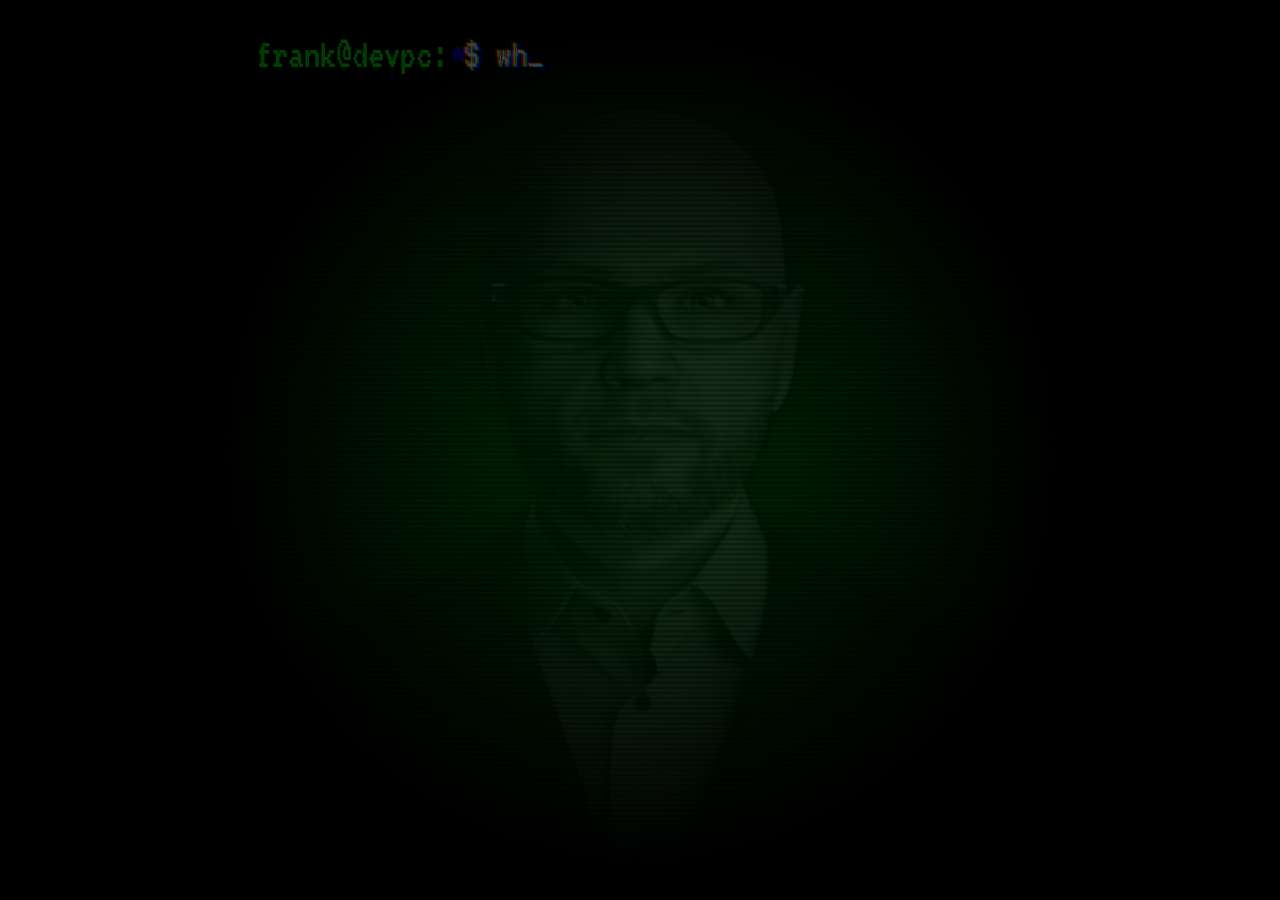
<file: index.html>
<!DOCTYPE html>

<!-- Frank Winter's micro website www.frankwinter.com
     (C) 2021 by Frank Winter. All rights reserved. -->

<html lang="en">
	<head>
		<title>frankwinter.com</title>
		<meta charset="utf-8" />
		<meta name="viewport" content="width=device-width, initial-scale=1.0" />

		<style>
			@font-face {
				font-family: vt323;
				src: url('./style/VT323-Regular.ttf');
			}

			* {
				position: relative;
				margin: 0;
				padding: 0;
				box-sizing: border-box;
			}

			html {
				height: 100vh;
				font-family: 'VT323', monospace;
				font-weight: 400;
				line-height: 1.2;
			}

			body {
				height: 100vh;
				width: 100vw;

				display: flex;
				align-items: center;
				justify-content: center;

				background: #000;
			}

			svg {
				height: 95%;
				width: auto;
			}
		</style>
	</head>

	<body>
		<svg
			role="img"
			xmlns="http://www.w3.org/2000/svg"
			viewBox="-500 -500 1000 1000"
		>
			<style>
				@keyframes glitch_1 {
					0%,
					30%,
					60%,
					100% {
						transform: translate(0px);
					}
					40% {
						transform: skewX(2deg);
					}
					50% {
						transform: translate(5px);
					}
					70% {
						transform: skewX(-2deg);
					}

					80% {
						transform: scaleY(0.75) skewX(5deg);
					}
				}

				@keyframes glitch_2 {
					0%,
					100% {
						filter: blur(0.5px);
					}

					50% {
						filter: blur(2px);
					}
				}

				@keyframes text_glitch {
					30%,
					70% {
						transform: translate(0px);
					}
					50% {
						transform: translate(7px);
					}
					80% {
						transform: scaleY(1.05);
					}
				}

				g#screen {
					animation: glitch_1 20s infinite, glitch_2 7s infinite;
				}

				g#avatar {
					opacity: 0.25;
					filter: saturate(0.1) contrast(120%) brightness(1.5)
						drop-shadow(0px 0px 30px #000);
				}

				text {
					fill: #ccc;
					font-size: 48px;
					opacity: 0.5;
					filter: drop-shadow(1px 1px 2px #000);
					animation: text_glitch 15s infinite;
				}

				tspan.red {
					fill: #c00;
				}

				tspan.green {
					fill: #0c0;
				}

				tspan.blue {
					fill: #00c;
				}

				a {
					fill: #cc0;
					text-decoration: underline;
				}

				g#icons g {
					opacity: 0;
					transition: 0.5s;
				}

				g#icons path {
					fill: #999;
					filter: drop-shadow(0px 0px 2px #000) blur(0.75px);
					transition: 0.5s;
				}

				g#icons path:hover {
					fill: #ccc;
					filter: drop-shadow(0px 0px 4px #060) blur(0.25px);
					transform: scale(1.1);
				}
			</style>

			<!-- Screen -->
			<g id="screen" opacity="0">
				<animate
					id="screenfadein"
					attributeName="opacity"
					dur="2s"
					to="1"
					fill="freeze"
				/>

				<!-- Background -->
				<rect x="-500" y="-500" width="1000" height="1000" opacity="0.5">
					<animate
						attributeName="fill"
						dur="30s"
						repeatCount="indefinite"
						values="#090; #009; #900; #090"
					/>
				</rect>

				<!-- Avatar -->
				<g id="avatar" filter="url(#glitch)">
					<g filter="url(#glitch_rgb)">
						<animate
							attributeName="opacity"
							attributeType="XML"
							values="1; 0.75; 1; 1; 0.5; 1; 0.75; 1; 0.75; 1; 0.5; 1"
							dur="9s"
							repeatCount="indefinite"
						/>
						<image
							href="./fw/fw_front.png"
							x="-600"
							y="-461"
							width="1200"
							height="1000"
						/>
						<image
							id="avatar-closed-eyes"
							href="./fw/fw_front_closed_eyes.png"
							x="-240"
							y="-225"
							width="480"
							height="120"
							visibility="hidden"
						>
							<set
								id="avatar_set_eyes_closed"
								attributeName="visibility"
								to="visible"
								begin="0;avatar_set_eyes_closed.end+4s"
								dur="0.4s"
							/>
						</image>
					</g>
				</g>

				<!-- CRT raster lines -->
				<g id="crt">
					<rect
						x="-600"
						y="-600"
						width="1200"
						height="1200"
						fill="url(#rasterlines)"
						opacity="0.3"
					/>
					<defs>
						<pattern
							id="rasterlines"
							width="2"
							height="6"
							patternUnits="userSpaceOnUse"
						>
							<rect width="2" height="3" fill="black" />
						</pattern>
					</defs>
				</g>

				<!-- Circle mask -->
				<g>
					<rect
						x="-600"
						y="-600"
						width="1200"
						height="1200"
						mask="url(#circlemask)"
					/>
					<defs>
						<radialGradient id="circlegradient">
							<stop offset="30%" stop-color="black" />
							<stop offset="100%" stop-color="white" />
						</radialGradient>

						<mask id="circlemask">
							<rect x="-600" y="-600" width="1200" height="1200" fill="white" />
							<circle r="500" fill="url(#circlegradient)" />
						</mask>
					</defs>
				</g>

				<!-- Display -->
				<g id="display" filter="url(#glitch_rgb)">
					<defs>
						<filter id="glitch_rgb" x="0" y="0">
							<feColorMatrix
								in="SourceGraphic"
								values="1 0 0 0 0  0 0 0 0 0  0 0 0 0 0  0 0 0 1 0"
								result="r"
							/>

							<feOffset in="r" result="r" dx="-5">
								<animate
									attributeName="dx"
									attributeType="XML"
									values="0; -5; 0; -4; -2; -3; 0 ;-3; 0"
									dur="5s"
									repeatCount="indefinite"
								/>
							</feOffset>
							<feColorMatrix
								in="SourceGraphic"
								values="0 0 0 0 0  0 1 0 0 0  0 0 0 0 0  0 0 0 1 0"
								result="g"
							/>
							<feOffset in="g" result="g" dx="-5" dy="1">
								<animate
									attributeName="dx"
									attributeType="XML"
									values="0; 0; 0; -3; 0; 5; 0; -1; 0"
									dur="6s"
									repeatCount="indefinite"
								/>
							</feOffset>
							<feColorMatrix
								in="SourceGraphic"
								values="0 0 0 0 0  0 0 0 0 0  0 0 1 0 0  0 0 0 1 0"
								result="b"
							/>
							<feOffset in="b" result="b" dx="5" dy="2">
								<animate
									attributeName="dx"
									attributeType="XML"
									values="0; 4; -1; 4; 0; 2; 0 ;5 ; 0"
									dur="7s"
									repeatCount="indefinite"
								/>
							</feOffset>
							<feBlend in="r" in2="g" mode="screen" result="blend" />
							<feBlend in="blend" in2="b" mode="screen" result="blend" />
						</filter>
					</defs>

					<!-- Text -->
					<g transform="translate(-450 -450)">
						<text id="textline1" y="0"></text>
						<text id="textline2" y="40"></text>
						<text id="textline3" y="80"></text>
						<text id="textline4" y="120"></text>
						<text id="textline5" y="160"></text>
						<text id="textline6" y="200"></text>
						<text id="textline7" y="240"></text>
						<text id="textline8" y="280"></text>
						<text id="textline9" y="320"></text>
						<text id="textline10" y="360"></text>
						<text id="textline11" y="400"></text>
						<text id="textline12" y="440"></text>
						<text id="textline13" y="480"></text>
						<text id="textline14" y="720"></text>
						<text id="textline15" y="760"></text>
						<text id="textline16" y="800"></text>
						<text id="textline17" y="840"></text>
					</g>

					<!-- Icons -->
					<g
						id="icons"
						transform="translate(-250 100)"
						pointer-events="bounding-box"
					>
						>
						<!-- Facebook -->
						<g transform="translate(0 0) scale(3 3)">
							<a
								href="https://www.facebook.com/frankwinterdigital"
								target="_blank"
							>
								<path
									d="M24 12.073c0-6.627-5.373-12-12-12s-12 5.373-12 12c0 5.99 4.388 10.954 10.125 11.854v-8.385H7.078v-3.47h3.047V9.43c0-3.007 1.792-4.669 4.533-4.669 1.312 0 2.686.235 2.686.235v2.953H15.83c-1.491 0-1.956.925-1.956 1.874v2.25h3.328l-.532 3.47h-2.796v8.385C19.612 23.027 24 18.062 24 12.073z"
								/>
							</a>
						</g>

						<!-- Instagram -->
						<g transform="translate(100 0) scale(3 3)">
							<a href="https://www.instagram.com/fw_digital" target="_blank">
								<path
									d="M12 0C8.74 0 8.333.015 7.053.072 5.775.132 4.905.333 4.14.63c-.789.306-1.459.717-2.126 1.384S.935 3.35.63 4.14C.333 4.905.131 5.775.072 7.053.012 8.333 0 8.74 0 12s.015 3.667.072 4.947c.06 1.277.261 2.148.558 2.913.306.788.717 1.459 1.384 2.126.667.666 1.336 1.079 2.126 1.384.766.296 1.636.499 2.913.558C8.333 23.988 8.74 24 12 24s3.667-.015 4.947-.072c1.277-.06 2.148-.262 2.913-.558.788-.306 1.459-.718 2.126-1.384.666-.667 1.079-1.335 1.384-2.126.296-.765.499-1.636.558-2.913.06-1.28.072-1.687.072-4.947s-.015-3.667-.072-4.947c-.06-1.277-.262-2.149-.558-2.913-.306-.789-.718-1.459-1.384-2.126C21.319 1.347 20.651.935 19.86.63c-.765-.297-1.636-.499-2.913-.558C15.667.012 15.26 0 12 0zm0 2.16c3.203 0 3.585.016 4.85.071 1.17.055 1.805.249 2.227.415.562.217.96.477 1.382.896.419.42.679.819.896 1.381.164.422.36 1.057.413 2.227.057 1.266.07 1.646.07 4.85s-.015 3.585-.074 4.85c-.061 1.17-.256 1.805-.421 2.227-.224.562-.479.96-.899 1.382-.419.419-.824.679-1.38.896-.42.164-1.065.36-2.235.413-1.274.057-1.649.07-4.859.07-3.211 0-3.586-.015-4.859-.074-1.171-.061-1.816-.256-2.236-.421-.569-.224-.96-.479-1.379-.899-.421-.419-.69-.824-.9-1.38-.165-.42-.359-1.065-.42-2.235-.045-1.26-.061-1.649-.061-4.844 0-3.196.016-3.586.061-4.861.061-1.17.255-1.814.42-2.234.21-.57.479-.96.9-1.381.419-.419.81-.689 1.379-.898.42-.166 1.051-.361 2.221-.421 1.275-.045 1.65-.06 4.859-.06l.045.03zm0 3.678c-3.405 0-6.162 2.76-6.162 6.162 0 3.405 2.76 6.162 6.162 6.162 3.405 0 6.162-2.76 6.162-6.162 0-3.405-2.76-6.162-6.162-6.162zM12 16c-2.21 0-4-1.79-4-4s1.79-4 4-4 4 1.79 4 4-1.79 4-4 4zm7.846-10.405c0 .795-.646 1.44-1.44 1.44-.795 0-1.44-.646-1.44-1.44 0-.794.646-1.439 1.44-1.439.793-.001 1.44.645 1.44 1.439z"
								/>
							</a>
						</g>

						<!-- Youtube -->
						<g transform="translate(200 0) scale(3 3)">
							<a
								href="https://www.youtube.com/@fw_digital"
								target="_blank"
							>
								<path
									d="M23.498 6.186a3.016 3.016 0 0 0-2.122-2.136C19.505 3.545 12 3.545 12 3.545s-7.505 0-9.377.505A3.017 3.017 0 0 0 .502 6.186C0 8.07 0 12 0 12s0 3.93.502 5.814a3.016 3.016 0 0 0 2.122 2.136c1.871.505 9.376.505 9.376.505s7.505 0 9.377-.505a3.015 3.015 0 0 0 2.122-2.136C24 15.93 24 12 24 12s0-3.93-.502-5.814zM9.545 15.568V8.432L15.818 12l-6.273 3.568z"
								/>
							</a>
						</g>

						<!-- Twitter (disabled)
						<g transform="translate(300 0) scale(3 3)">
							<a href="https://twitter.com/frankwinter_com" target="_blank">
								<path
									d="M23.953 4.57a10 10 0 01-2.825.775 4.958 4.958 0 002.163-2.723c-.951.555-2.005.959-3.127 1.184a4.92 4.92 0 00-8.384 4.482C7.69 8.095 4.067 6.13 1.64 3.162a4.822 4.822 0 00-.666 2.475c0 1.71.87 3.213 2.188 4.096a4.904 4.904 0 01-2.228-.616v.06a4.923 4.923 0 003.946 4.827 4.996 4.996 0 01-2.212.085 4.936 4.936 0 004.604 3.417 9.867 9.867 0 01-6.102 2.105c-.39 0-.779-.023-1.17-.067a13.995 13.995 0 007.557 2.209c9.053 0 13.998-7.496 13.998-13.985 0-.21 0-.42-.015-.63A9.935 9.935 0 0024 4.59z"
								/>
							</a>
						</g>
						 -->

						<!-- Itch.io -->
						<g transform="translate(300 0) scale(3 3)">
							<a href="https://frank-winter.itch.io/" target="_blank">
								<path
									d="M3.13 1.338C2.08 1.96.02 4.328 0 4.95v1.03c0 1.303 1.22 2.45 2.325 2.45 1.33 0 2.436-1.102 2.436-2.41 0 1.308 1.07 2.41 2.4 2.41 1.328 0 2.362-1.102 2.362-2.41 0 1.308 1.137 2.41 2.466 2.41h.024c1.33 0 2.466-1.102 2.466-2.41 0 1.308 1.034 2.41 2.363 2.41 1.33 0 2.4-1.102 2.4-2.41 0 1.308 1.106 2.41 2.435 2.41C22.78 8.43 24 7.282 24 5.98V4.95c-.02-.62-2.082-2.99-3.13-3.612-3.253-.114-5.508-.134-8.87-.133-3.362 0-7.945.053-8.87.133zm6.376 6.477a2.74 2.74 0 0 1-.468.602c-.5.49-1.19.795-1.947.795a2.786 2.786 0 0 1-1.95-.795c-.182-.178-.32-.37-.446-.59-.127.222-.303.412-.486.59a2.788 2.788 0 0 1-1.95.795c-.092 0-.187-.025-.264-.052-.107 1.113-.152 2.176-.168 2.95v.005l-.006 1.167c.02 2.334-.23 7.564 1.03 8.85 1.952.454 5.545.662 9.15.663 3.605 0 7.198-.21 9.15-.664 1.26-1.284 1.01-6.514 1.03-8.848l-.006-1.167v-.004c-.016-.775-.06-1.838-.168-2.95-.077.026-.172.052-.263.052a2.788 2.788 0 0 1-1.95-.795c-.184-.178-.36-.368-.486-.59-.127.22-.265.412-.447.59a2.786 2.786 0 0 1-1.95.794c-.76 0-1.446-.303-1.948-.793a2.74 2.74 0 0 1-.468-.602 2.738 2.738 0 0 1-.463.602 2.787 2.787 0 0 1-1.95.794h-.16a2.787 2.787 0 0 1-1.95-.793 2.738 2.738 0 0 1-.464-.602zm-2.004 2.59v.002c.795.002 1.5 0 2.373.953.687-.072 1.406-.108 2.125-.107.72 0 1.438.035 2.125.107.873-.953 1.578-.95 2.372-.953.376 0 1.876 0 2.92 2.934l1.123 4.028c.832 2.995-.266 3.068-1.636 3.07-2.03-.075-3.156-1.55-3.156-3.025-1.124.184-2.436.276-3.748.277-1.312 0-2.624-.093-3.748-.277 0 1.475-1.125 2.95-3.156 3.026-1.37-.004-2.468-.077-1.636-3.072l1.122-4.027c1.045-2.934 2.545-2.934 2.92-2.934zM12 12.714c-.002.002-2.14 1.964-2.523 2.662l1.4-.056v1.22c0 .056.56.033 1.123.007.562.026 1.124.05 1.124-.008v-1.22l1.4.055C14.138 14.677 12 12.713 12 12.713z"
								/>
							</a>
						</g>

						<!-- Google Play -->
						<g transform="translate(400 0) scale(3 3)">
							<a
								href="https://play.google.com/store/apps/dev?id=6766011290665078630"
								target="_blank"
							>
								<path
									d="M22.018 13.298l-3.919 2.218-3.515-3.493 3.543-3.521 3.891 2.202a1.49 1.49 0 0 1 0 2.594zM1.337.924a1.486 1.486 0 0 0-.112.568v21.017c0 .217.045.419.124.6l11.155-11.087L1.337.924zm12.207 10.065l3.258-3.238L3.45.195a1.466 1.466 0 0 0-.946-.179l11.04 10.973zm0 2.067l-11 10.933c.298.036.612-.016.906-.183l13.324-7.54-3.23-3.21z"
								/>
							</a>
						</g>
					</g>
				</g>
			</g>
		</svg>
	</body>

	<script>
		window.onload = async () => {
			await printText(
				'textline1',
				'whoami',
				300,
				'<tspan class="green">frank@devpc:</tspan><tspan class="blue">~</tspan>$ '
			)
			await printText(
				'textline2',

				"Hey, I'm <tspan class='red'>Frank</tspan>, digital creator"
			)
			await printText('textline3', 'and developer from Cottbus, Germany.')

			await printText(
				'textline5',
				'cat info.txt',
				300,
				'<tspan class="green">frank@devpc:</tspan><tspan class="blue">~</tspan>$ '
			)
			await printText('textline6', "I'm using")
			await printText('textline7', ' - C#, scripting and markup languages')
			await printText('textline8', ' - Blender for 3D stuff')
			await printText('textline9', ' - Godot for games')
			await printText(
				'textline10',
				' - Ableton Live and tons of plugins for audio'
			)

			await printText(
				'textline12',
				'./profiles.sh',
				300,
				'<tspan class="green">frank@devpc:</tspan><tspan class="blue">~</tspan>$ '
			)
			await printText(
				'textline13',
				'Have a peek at my social profiles:'
			)
			await fadeInIcons()
			await printText(
				'textline14',
				'cat README.md',
				300,
				'<tspan class="green">frank@devpc:</tspan><tspan class="blue">~</tspan>$ '
			)
			await printText(
				'textline15',
				'This CRT style micropage was handmade in SVG'
			)
			await printText('textline16', 'with just some lines of JavaScript.')
		}

		async function wait(ms) {
			return new Promise((resolve) => {
				setTimeout(resolve, ms)
			})
		}

		async function printText(id, text, speed = 20, prefix = '') {
			txtElement = document.getElementById(id)

			textLine = prefix
			txtElement.innerHTML = textLine
			await wait(speed * 2)
			for (let i = 0; i < text.length; i++) {
				textLine += text[i]
				txtElement.innerHTML = textLine + (i < text.length - 1 ? '_' : '')
				await wait(speed)
			}
		}

		async function fadeInIcons() {
			let elements = Array.from(document.querySelector('g#icons').children)
			return new Promise((resolve) => {
				elements.forEach((element, index) => {
					element.addEventListener('transitionend', () => {
						if (index < elements.length - 1) {
							elements[index + 1].style.opacity = '1'
						} else {
							resolve()
						}
					})
				})
				elements[0].style.opacity = '1'
			})
		}
	</script>
</html>
</file>
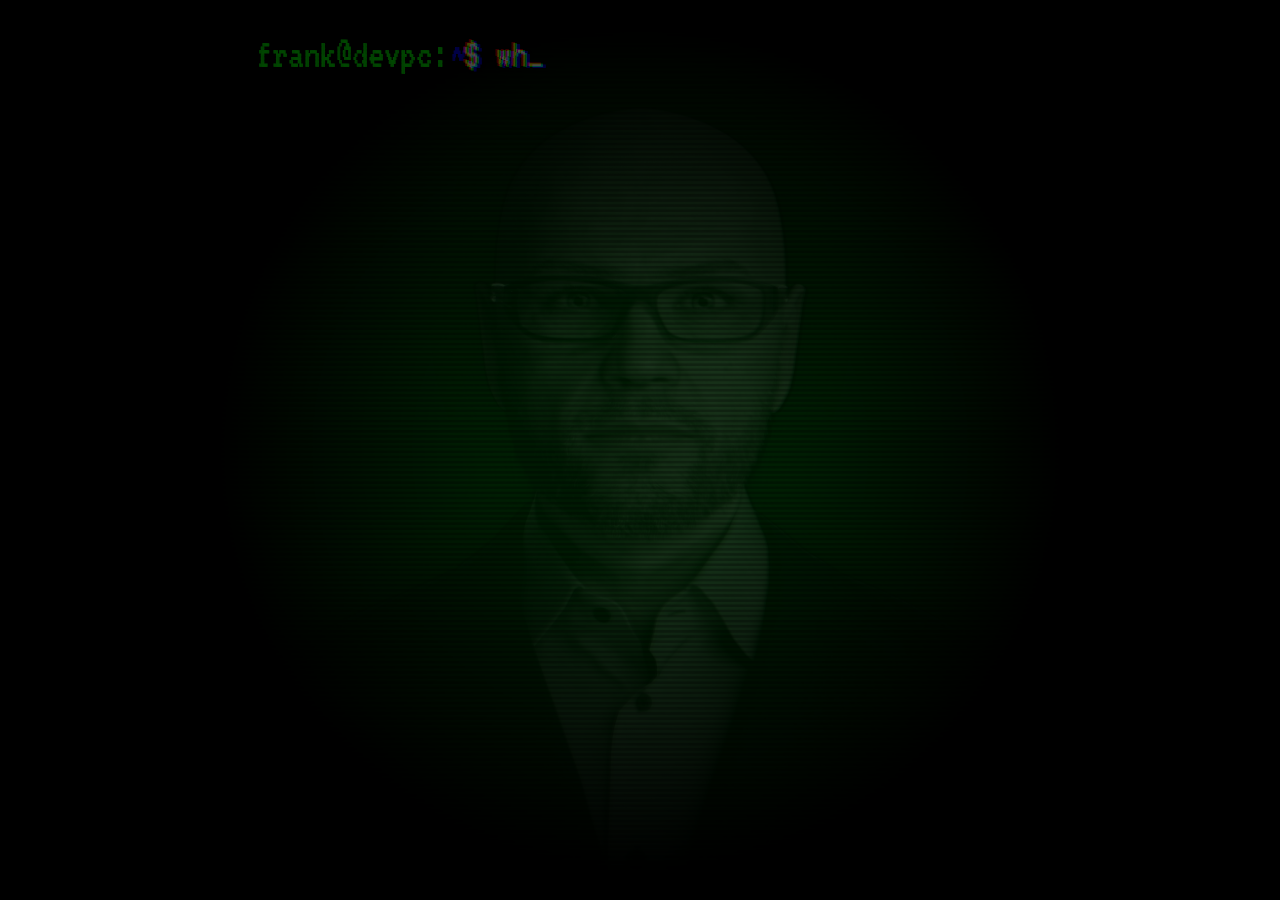
<file: www/index.html>
<!DOCTYPE html>
<html lang="en">
	<head>
		<title>frankwinter.com</title>
		<meta charset="utf-8" />
		<meta name="viewport" content="width=device-width, initial-scale=1.0" />

		<style>
			@font-face {
				font-family: vt323;
				src: url('./style/VT323-Regular.ttf');
			}

			* {
				position: relative;
				margin: 0;
				padding: 0;
				box-sizing: border-box;
			}

			html {
				height: 100vh;
				font-family: 'VT323', monospace;
				font-weight: 400;
				line-height: 1.2;
			}

			body {
				height: 100vh;
				width: 100vw;

				display: flex;
				align-items: center;
				justify-content: center;

				background: #000;
			}

			svg {
				height: 95%;
				width: auto;
			}
		</style>
	</head>

	<!-- Frank Winter's micro website www.frankwinter.com
		 (C) 2021 by Frank Winter. All rights reserved. -->

	<body>
		<svg
			role="img"
			xmlns="http://www.w3.org/2000/svg"
			viewBox="-500 -500 1000 1000"
		>
			<style>
				@keyframes glitch_1 {
					0%,
					30%,
					60%,
					100% {
						transform: translate(0px);
					}
					40% {
						transform: skewX(2deg);
					}
					50% {
						transform: translate(5px);
					}
					70% {
						transform: skewX(-2deg);
					}

					80% {
						transform: scaleY(0.75) skewX(5deg);
					}
				}

				@keyframes glitch_2 {
					0%,
					100% {
						filter: blur(0.5px);
					}

					50% {
						filter: blur(2px);
					}
				}

				@keyframes text_glitch {
					30%,
					70% {
						transform: translate(0px);
					}
					50% {
						transform: translate(7px);
					}
					80% {
						transform: scaleY(1.05);
					}
				}

				g#screen {
					animation: glitch_1 20s infinite, glitch_2 7s infinite;
				}

				g#avatar {
					opacity: 0.25;
					filter: saturate(0.1) contrast(120%) brightness(1.5)
						drop-shadow(0px 0px 30px #000);
				}

				text {
					fill: #ccc;
					font-size: 48px;
					opacity: 0.5;
					filter: drop-shadow(1px 1px 2px #000);
					animation: text_glitch 15s infinite;
				}

				tspan.red {
					fill: #c00;
				}

				tspan.green {
					fill: #0c0;
				}

				tspan.blue {
					fill: #00c;
				}

				g#icons g {
					opacity: 0;
					transition: 0.5s;
				}

				g#icons path {
					fill: #999;
					filter: drop-shadow(0px 0px 2px #000) blur(0.75px);
					transition: 0.5s;
				}

				g#icons path:hover {
					fill: #ccc;
					filter: drop-shadow(0px 0px 4px #060) blur(0.25px);
					transform: scale(1.1);
				}
			</style>

			<!-- Screen -->
			<g id="screen" opacity="0">
				<animate
					id="screenfadein"
					attributeName="opacity"
					dur="2s"
					to="1"
					fill="freeze"
				/>

				<!-- Background -->
				<rect x="-500" y="-500" width="1000" height="1000" opacity="0.5">
					<animate
						attributeName="fill"
						dur="30s"
						repeatCount="indefinite"
						values="#090; #009; #900; #090"
					/>
				</rect>

				<!-- Avatar -->
				<g id="avatar" filter="url(#glitch)">
					<g filter="url(#glitch_rgb)">
						<animate
							attributeName="opacity"
							attributeType="XML"
							values="1; 0.75; 1; 1; 0.5; 1; 0.75; 1; 0.75; 1; 0.5; 1"
							dur="9s"
							repeatCount="indefinite"
						/>
						<image
							href="./fw/fw_front.png"
							x="-600"
							y="-461"
							width="1200"
							height="1000"
						/>
						<image
							id="avatar-closed-eyes"
							href="./fw/fw_front_closed_eyes.png"
							x="-240"
							y="-225"
							width="480"
							height="120"
							visibility="hidden"
						>
							<set
								id="avatar_set_eyes_closed"
								attributeName="visibility"
								to="visible"
								begin="0;avatar_set_eyes_closed.end+8s"
								dur="0.35s"
							/>
						</image>
					</g>
				</g>

				<!-- CRT raster lines -->
				<g id="crt">
					<rect
						x="-600"
						y="-600"
						width="1200"
						height="1200"
						fill="url(#rasterlines)"
						opacity="0.3"
					/>
					<defs>
						<pattern
							id="rasterlines"
							width="2"
							height="6"
							patternUnits="userSpaceOnUse"
						>
							<rect width="2" height="3" fill="black" />
						</pattern>
					</defs>
				</g>

				<!-- Circle mask -->
				<g>
					<rect
						x="-600"
						y="-600"
						width="1200"
						height="1200"
						mask="url(#circlemask)"
					/>
					<defs>
						<radialGradient id="circlegradient">
							<stop offset="30%" stop-color="black" />
							<stop offset="100%" stop-color="white" />
						</radialGradient>

						<mask id="circlemask">
							<rect x="-600" y="-600" width="1200" height="1200" fill="white" />
							<circle r="500" fill="url(#circlegradient)" />
						</mask>
					</defs>
				</g>

				<!-- Display -->
				<g id="display" filter="url(#glitch_rgb)">
					<defs>
						<filter id="glitch_rgb" x="0" y="0">
							<feColorMatrix
								in="SourceGraphic"
								values="1 0 0 0 0  0 0 0 0 0  0 0 0 0 0  0 0 0 1 0"
								result="r"
							/>

							<feOffset in="r" result="r" dx="-5">
								<animate
									attributeName="dx"
									attributeType="XML"
									values="0; -5; 0; -4; -2; -3; 0 ;-3; 0"
									dur="5s"
									repeatCount="indefinite"
								/>
							</feOffset>
							<feColorMatrix
								in="SourceGraphic"
								values="0 0 0 0 0  0 1 0 0 0  0 0 0 0 0  0 0 0 1 0"
								result="g"
							/>
							<feOffset in="g" result="g" dx="-5" dy="1">
								<animate
									attributeName="dx"
									attributeType="XML"
									values="0; 0; 0; -3; 0; 5; 0; -1; 0"
									dur="6s"
									repeatCount="indefinite"
								/>
							</feOffset>
							<feColorMatrix
								in="SourceGraphic"
								values="0 0 0 0 0  0 0 0 0 0  0 0 1 0 0  0 0 0 1 0"
								result="b"
							/>
							<feOffset in="b" result="b" dx="5" dy="2">
								<animate
									attributeName="dx"
									attributeType="XML"
									values="0; 4; -1; 4; 0; 2; 0 ;5 ; 0"
									dur="7s"
									repeatCount="indefinite"
								/>
							</feOffset>
							<feBlend in="r" in2="g" mode="screen" result="blend" />
							<feBlend in="blend" in2="b" mode="screen" result="blend" />
						</filter>
					</defs>

					<!-- Text -->
					<g transform="translate(-450 -450)">
						<text id="textline1" y="0"></text>
						<text id="textline2" y="40"></text>
						<text id="textline3" y="80"></text>
						<text id="textline4" y="120"></text>
						<text id="textline5" y="160"></text>
						<text id="textline6" y="200"></text>
						<text id="textline7" y="240"></text>
						<text id="textline8" y="280"></text>
						<text id="textline9" y="320"></text>
						<text id="textline10" y="360"></text>
						<text id="textline11" y="400"></text>
						<text id="textline12" y="440"></text>
						<text id="textline13" y="480"></text>
						<text id="textline14" y="720"></text>
						<text id="textline15" y="760"></text>
						<text id="textline16" y="800"></text>
						<text id="textline17" y="840"></text>
					</g>

					<!-- Icons -->
					<g
						id="icons"
						transform="translate(-300 100)"
						pointer-events="bounding-box"
					>
						>
						<!-- Facebook -->
						<g transform="translate(0 0) scale(3 3)">
							<a
								href="https://www.facebook.com/frankwinterdigital"
								target="_blank"
							>
								<path
									d="M24 12.073c0-6.627-5.373-12-12-12s-12 5.373-12 12c0 5.99 4.388 10.954 10.125 11.854v-8.385H7.078v-3.47h3.047V9.43c0-3.007 1.792-4.669 4.533-4.669 1.312 0 2.686.235 2.686.235v2.953H15.83c-1.491 0-1.956.925-1.956 1.874v2.25h3.328l-.532 3.47h-2.796v8.385C19.612 23.027 24 18.062 24 12.073z"
								/>
							</a>
						</g>

						<!-- Instagram -->
						<g transform="translate(100 0) scale(3 3)">
							<a href="https://www.instagram.com/fw_digital" target="_blank">
								<path
									d="M12 0C8.74 0 8.333.015 7.053.072 5.775.132 4.905.333 4.14.63c-.789.306-1.459.717-2.126 1.384S.935 3.35.63 4.14C.333 4.905.131 5.775.072 7.053.012 8.333 0 8.74 0 12s.015 3.667.072 4.947c.06 1.277.261 2.148.558 2.913.306.788.717 1.459 1.384 2.126.667.666 1.336 1.079 2.126 1.384.766.296 1.636.499 2.913.558C8.333 23.988 8.74 24 12 24s3.667-.015 4.947-.072c1.277-.06 2.148-.262 2.913-.558.788-.306 1.459-.718 2.126-1.384.666-.667 1.079-1.335 1.384-2.126.296-.765.499-1.636.558-2.913.06-1.28.072-1.687.072-4.947s-.015-3.667-.072-4.947c-.06-1.277-.262-2.149-.558-2.913-.306-.789-.718-1.459-1.384-2.126C21.319 1.347 20.651.935 19.86.63c-.765-.297-1.636-.499-2.913-.558C15.667.012 15.26 0 12 0zm0 2.16c3.203 0 3.585.016 4.85.071 1.17.055 1.805.249 2.227.415.562.217.96.477 1.382.896.419.42.679.819.896 1.381.164.422.36 1.057.413 2.227.057 1.266.07 1.646.07 4.85s-.015 3.585-.074 4.85c-.061 1.17-.256 1.805-.421 2.227-.224.562-.479.96-.899 1.382-.419.419-.824.679-1.38.896-.42.164-1.065.36-2.235.413-1.274.057-1.649.07-4.859.07-3.211 0-3.586-.015-4.859-.074-1.171-.061-1.816-.256-2.236-.421-.569-.224-.96-.479-1.379-.899-.421-.419-.69-.824-.9-1.38-.165-.42-.359-1.065-.42-2.235-.045-1.26-.061-1.649-.061-4.844 0-3.196.016-3.586.061-4.861.061-1.17.255-1.814.42-2.234.21-.57.479-.96.9-1.381.419-.419.81-.689 1.379-.898.42-.166 1.051-.361 2.221-.421 1.275-.045 1.65-.06 4.859-.06l.045.03zm0 3.678c-3.405 0-6.162 2.76-6.162 6.162 0 3.405 2.76 6.162 6.162 6.162 3.405 0 6.162-2.76 6.162-6.162 0-3.405-2.76-6.162-6.162-6.162zM12 16c-2.21 0-4-1.79-4-4s1.79-4 4-4 4 1.79 4 4-1.79 4-4 4zm7.846-10.405c0 .795-.646 1.44-1.44 1.44-.795 0-1.44-.646-1.44-1.44 0-.794.646-1.439 1.44-1.439.793-.001 1.44.645 1.44 1.439z"
								/>
							</a>
						</g>

						<!-- Youtube -->
						<g transform="translate(200 0) scale(3 3)">
							<a
								href="https://www.youtube.com/channel/UCl-jUQFumvX-SHZyoT6JHeg"
								target="_blank"
							>
								<path
									d="M23.498 6.186a3.016 3.016 0 0 0-2.122-2.136C19.505 3.545 12 3.545 12 3.545s-7.505 0-9.377.505A3.017 3.017 0 0 0 .502 6.186C0 8.07 0 12 0 12s0 3.93.502 5.814a3.016 3.016 0 0 0 2.122 2.136c1.871.505 9.376.505 9.376.505s7.505 0 9.377-.505a3.015 3.015 0 0 0 2.122-2.136C24 15.93 24 12 24 12s0-3.93-.502-5.814zM9.545 15.568V8.432L15.818 12l-6.273 3.568z"
								/>
							</a>
						</g>

						<!-- Twitter -->
						<g transform="translate(300 0) scale(3 3)">
							<a href="https://twitter.com/frankwinter_com" target="_blank">
								<path
									d="M23.953 4.57a10 10 0 01-2.825.775 4.958 4.958 0 002.163-2.723c-.951.555-2.005.959-3.127 1.184a4.92 4.92 0 00-8.384 4.482C7.69 8.095 4.067 6.13 1.64 3.162a4.822 4.822 0 00-.666 2.475c0 1.71.87 3.213 2.188 4.096a4.904 4.904 0 01-2.228-.616v.06a4.923 4.923 0 003.946 4.827 4.996 4.996 0 01-2.212.085 4.936 4.936 0 004.604 3.417 9.867 9.867 0 01-6.102 2.105c-.39 0-.779-.023-1.17-.067a13.995 13.995 0 007.557 2.209c9.053 0 13.998-7.496 13.998-13.985 0-.21 0-.42-.015-.63A9.935 9.935 0 0024 4.59z"
								/>
							</a>
						</g>

						<!-- Itch.io -->
						<g transform="translate(400 0) scale(3 3)">
							<a href="https://frank-winter.itch.io/" target="_blank">
								<path
									d="M3.13 1.338C2.08 1.96.02 4.328 0 4.95v1.03c0 1.303 1.22 2.45 2.325 2.45 1.33 0 2.436-1.102 2.436-2.41 0 1.308 1.07 2.41 2.4 2.41 1.328 0 2.362-1.102 2.362-2.41 0 1.308 1.137 2.41 2.466 2.41h.024c1.33 0 2.466-1.102 2.466-2.41 0 1.308 1.034 2.41 2.363 2.41 1.33 0 2.4-1.102 2.4-2.41 0 1.308 1.106 2.41 2.435 2.41C22.78 8.43 24 7.282 24 5.98V4.95c-.02-.62-2.082-2.99-3.13-3.612-3.253-.114-5.508-.134-8.87-.133-3.362 0-7.945.053-8.87.133zm6.376 6.477a2.74 2.74 0 0 1-.468.602c-.5.49-1.19.795-1.947.795a2.786 2.786 0 0 1-1.95-.795c-.182-.178-.32-.37-.446-.59-.127.222-.303.412-.486.59a2.788 2.788 0 0 1-1.95.795c-.092 0-.187-.025-.264-.052-.107 1.113-.152 2.176-.168 2.95v.005l-.006 1.167c.02 2.334-.23 7.564 1.03 8.85 1.952.454 5.545.662 9.15.663 3.605 0 7.198-.21 9.15-.664 1.26-1.284 1.01-6.514 1.03-8.848l-.006-1.167v-.004c-.016-.775-.06-1.838-.168-2.95-.077.026-.172.052-.263.052a2.788 2.788 0 0 1-1.95-.795c-.184-.178-.36-.368-.486-.59-.127.22-.265.412-.447.59a2.786 2.786 0 0 1-1.95.794c-.76 0-1.446-.303-1.948-.793a2.74 2.74 0 0 1-.468-.602 2.738 2.738 0 0 1-.463.602 2.787 2.787 0 0 1-1.95.794h-.16a2.787 2.787 0 0 1-1.95-.793 2.738 2.738 0 0 1-.464-.602zm-2.004 2.59v.002c.795.002 1.5 0 2.373.953.687-.072 1.406-.108 2.125-.107.72 0 1.438.035 2.125.107.873-.953 1.578-.95 2.372-.953.376 0 1.876 0 2.92 2.934l1.123 4.028c.832 2.995-.266 3.068-1.636 3.07-2.03-.075-3.156-1.55-3.156-3.025-1.124.184-2.436.276-3.748.277-1.312 0-2.624-.093-3.748-.277 0 1.475-1.125 2.95-3.156 3.026-1.37-.004-2.468-.077-1.636-3.072l1.122-4.027c1.045-2.934 2.545-2.934 2.92-2.934zM12 12.714c-.002.002-2.14 1.964-2.523 2.662l1.4-.056v1.22c0 .056.56.033 1.123.007.562.026 1.124.05 1.124-.008v-1.22l1.4.055C14.138 14.677 12 12.713 12 12.713z"
								/>
							</a>
						</g>

						<!-- Google Play -->
						<g transform="translate(500 0) scale(3 3)">
							<a
								href="https://play.google.com/store/apps/dev?id=6766011290665078630"
								target="_blank"
							>
								<path
									d="M22.018 13.298l-3.919 2.218-3.515-3.493 3.543-3.521 3.891 2.202a1.49 1.49 0 0 1 0 2.594zM1.337.924a1.486 1.486 0 0 0-.112.568v21.017c0 .217.045.419.124.6l11.155-11.087L1.337.924zm12.207 10.065l3.258-3.238L3.45.195a1.466 1.466 0 0 0-.946-.179l11.04 10.973zm0 2.067l-11 10.933c.298.036.612-.016.906-.183l13.324-7.54-3.23-3.21z"
								/>
							</a>
						</g>
					</g>
				</g>
			</g>
		</svg>
	</body>

	<script>
		window.onload = async () => {
			await printText(
				'textline1',
				'whoami',
				300,
				'<tspan class="green">frank@devpc:</tspan><tspan class="blue">~</tspan>$ '
			)
			await printText(
				'textline2',

				"Hey, I'm <tspan class='red'>Frank</tspan>, full stack web developer"
			)
			await printText('textline3', 'and digital creator from Cottbus, Germany.')

			await printText(
				'textline5',
				'cat info.txt',
				300,
				'<tspan class="green">frank@devpc:</tspan><tspan class="blue">~</tspan>$ '
			)
			await printText('textline6', "I'm using")
			await printText('textline7', ' - nodejs / sql / nosql for backend')
			await printText('textline8', ' - html5 / css / es6 / vuejs for frontend')
			await printText(
				'textline9',
				' - unity3D / houdini / iClone for games and 3D'
			)
			await printText(
				'textline10',
				' - Ableton Live and tons of plugins for audio'
			)

			await printText(
				'textline12',
				'./profiles.sh',
				300,
				'<tspan class="green">frank@devpc:</tspan><tspan class="blue">~</tspan>$ '
			)
			await printText(
				'textline13',
				'Have a peek at some of my social profiles:'
			)
			await fadeInIcons()
			await printText(
				'textline14',
				'cat README.md',
				300,
				'<tspan class="green">frank@devpc:</tspan><tspan class="blue">~</tspan>$ '
			)
			await printText(
				'textline15',
				'Like that retro style? Feel free to grab anything'
			)
			await printText(
				'textline16',
				'you like from my public GitHub repository.'
			)
		}

		async function wait(ms) {
			return new Promise((resolve) => {
				setTimeout(resolve, ms)
			})
		}

		async function printText(id, text, speed = 20, prefix = '') {
			txtElement = document.getElementById(id)
			textLine = prefix
			txtElement.innerHTML = textLine
			await wait(speed * 2)
			for (let i = 0; i < text.length; i++) {
				textLine += text[i]
				txtElement.innerHTML = textLine + (i < text.length - 1 ? '_' : '')
				await wait(speed)
			}
		}

		async function fadeInIcons() {
			let elements = Array.from(document.querySelector('g#icons').children)
			return new Promise((resolve) => {
				elements.forEach((element, index) => {
					element.addEventListener('transitionend', () => {
						if (index < elements.length - 1) {
							elements[index + 1].style.opacity = '1'
						} else {
							resolve()
						}
					})
				})
				elements[0].style.opacity = '1'
			})
		}
	</script>
</html>
</file>
